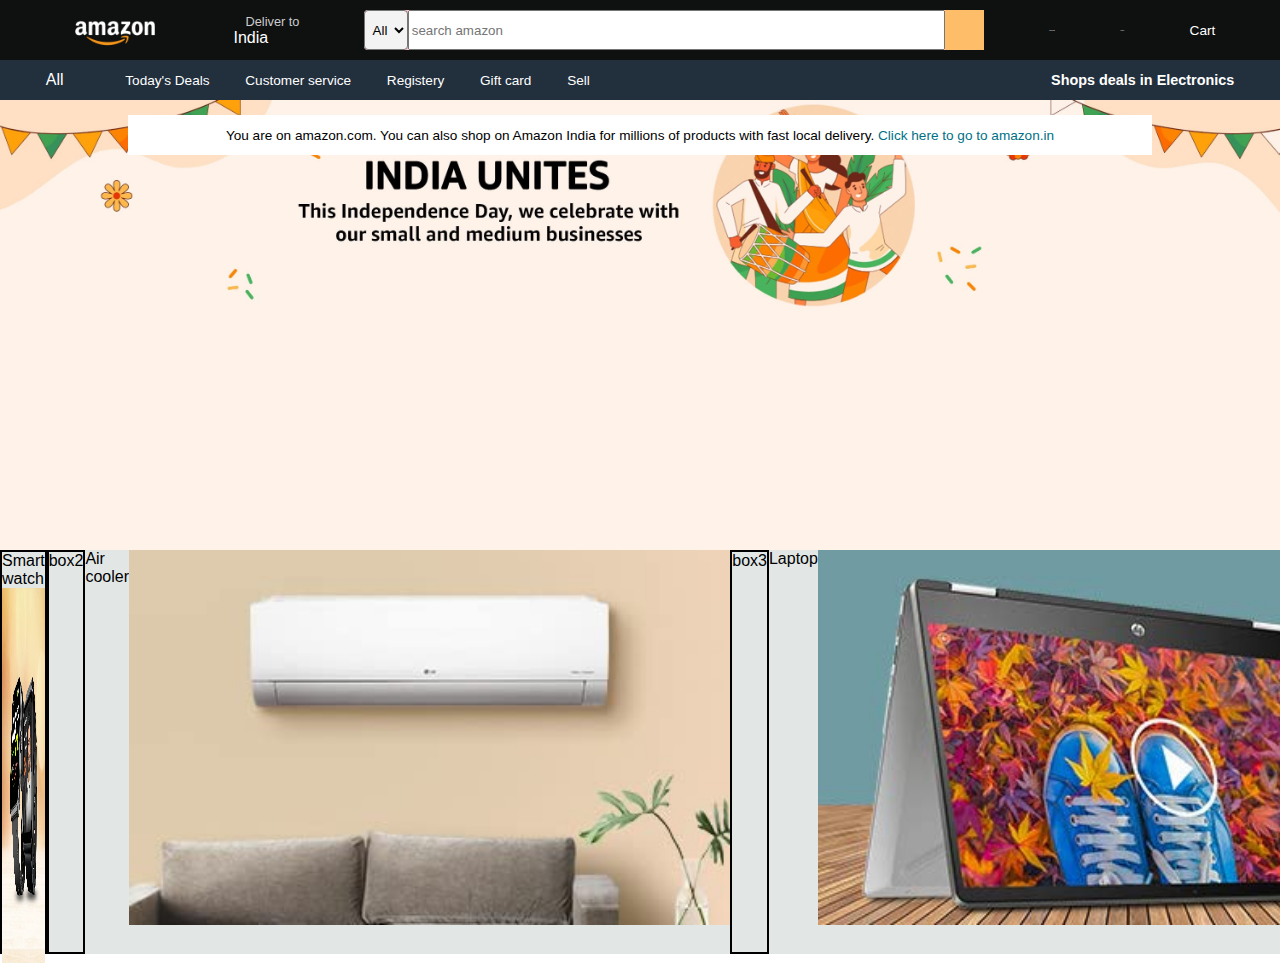
<file: index.html>
<html>
    <head>
        <title>amazon</title>
        <link rel="stylesheet" href="https://cdnjs.cloudflare.com/ajax/libs/font-awesome/6.4.2/css/all.min.css" integrity="sha512-z3gLpd7yknf1YoNbCzqRKc4qyor8gaKU1qmn+CShxbuBusANI9QpRohGBreCFkKxLhei6S9CQXFEbbKuqLg0DA==" crossorigin="anonymous" referrerpolicy="no-referrer" />
        <link rel="stylesheet" href="style.css">
    </head>
    <body>
        <header>
            <div class="navbar">
                <div class="nav-logo border">
                    <div class="logo"></div>    
                </div>
           
                <div class="nav-adress border">
                    <p class="add-first">Deliver to</p>
                    <div class="add-icon">
                        <i class="fa-solid fa-location-dot"></i> 
                        <p class="add-second">India</p>
                    </div>

                </div>

                <div class="nav-search">
                    <select class="search-select">
                        <option>All</option>
                    </select>
                    <input placeholder="search amazon" class="search-input">
                    <div class="search-icon">
                        <i class="fa-solid fa-magnifying-glass"></i>
                    </div>

                </div>

                <div class="nav-signin border">
                    <p class="making-small">Hello,sign in</p>
                    <p class="nav-second">Account & Lists</p>
                </div>

                <div class="nav-return border">
                    <p class="making-small">Returns</p>
                    <p class="nav-second">& Orders</p>
                </div>

                <div class="nav-cart border">
                    <i class="fa-solid fa-cart-shopping"></i>
                    Cart

                </div>
            </div>

            <div class="panel">
                <div class="panel-all border">
                    <i class="fa-solid fa-bars"></i>
                    All
                </div>
                <div class="panel-ops">
                    <p class="border">Today's Deals</p>
                    <p class="border">Customer service</p>
                    <p class="border">Registery</p>
                    <p class="border">Gift card</p>
                    <p class="border">Sell </p>
                </div>
                <div class="panel-deals border">
                    Shops deals in Electronics

                </div>

            </div>
        </header>

        <div class="hero-section">
            <div class="hero-msg">
                <p>You are on amazon.com. You can also shop on Amazon India for millions of products with fast local delivery. <a>Click here to go to amazon.in</a></p>
            </div>
        </div>

        <div class="shop-section">
            <div class="box1 box">
                <p>Smart watch</p>
                    <img src="source.2.jpg" tile="Samsung" height="375px" width="100%"/>
                
            </div>
            <div class="box2 box">box2</div>
                <p>Air cooler</p>
                    <img src="source.3.jpg" height="375px" width="100%"/>
            <div class="box3 box">box3</div>
                <p>Laptop</p>
                    <img src="source.6.jpg" height="375px" width="100%"/>
            <div class="box4 box">box4</div>
                <p>Oven</p>
                    <img src="source.4.jpg" height="375px" width="100%"/>
        </div>
    </body>
</html>
</file>
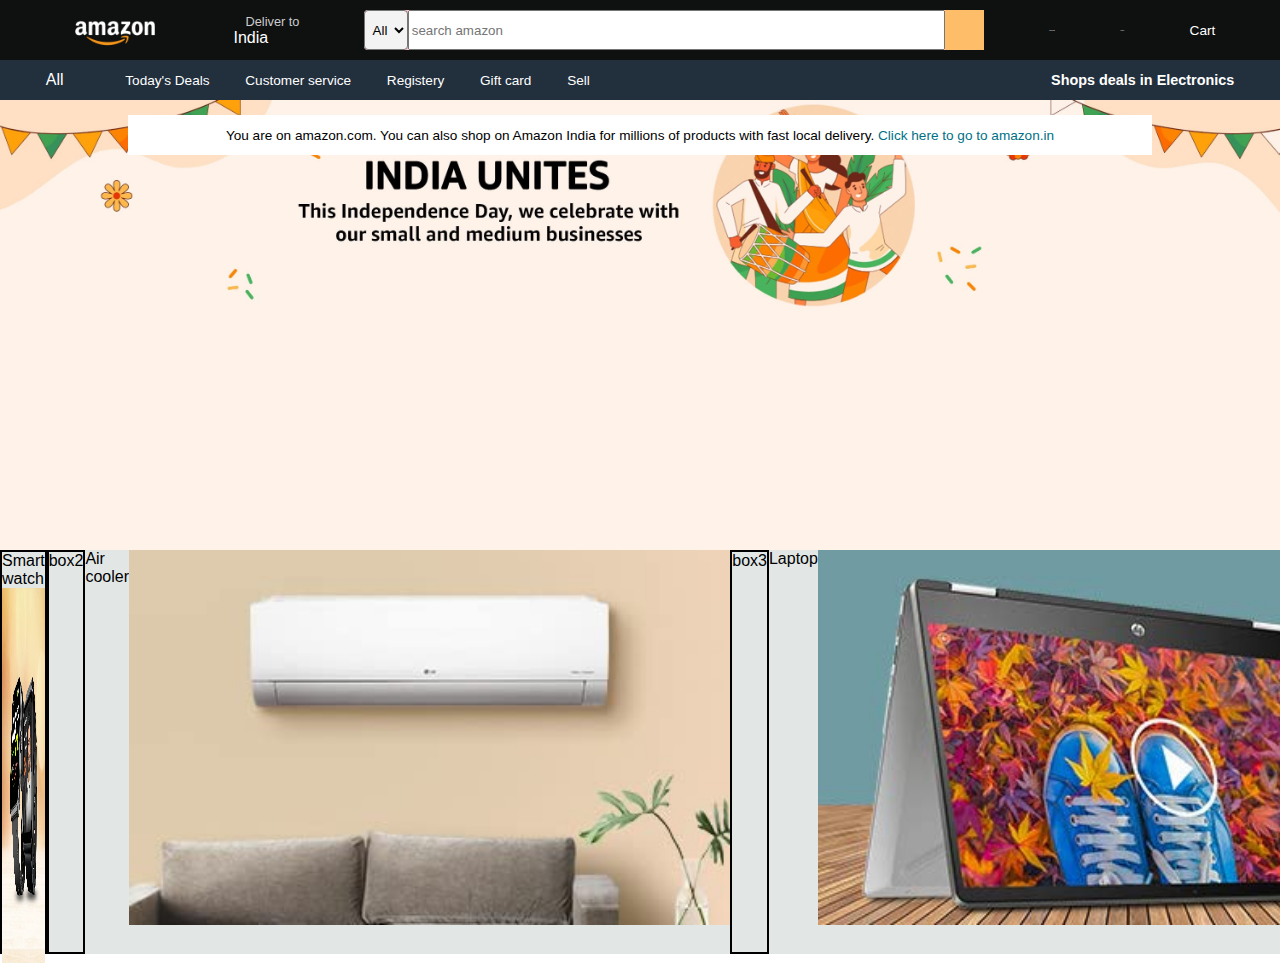
<file: Structure.html>
<html>
    <head>
        <title>amazon</title>
        <link rel="stylesheet" href="https://cdnjs.cloudflare.com/ajax/libs/font-awesome/6.4.2/css/all.min.css" integrity="sha512-z3gLpd7yknf1YoNbCzqRKc4qyor8gaKU1qmn+CShxbuBusANI9QpRohGBreCFkKxLhei6S9CQXFEbbKuqLg0DA==" crossorigin="anonymous" referrerpolicy="no-referrer" />
        <link rel="stylesheet" href="style.css">
    </head>
    <body>
        <header>
            <div class="navbar">
                <div class="nav-logo border">
                    <div class="logo"></div>    
                </div>
           
                <div class="nav-adress border">
                    <p class="add-first">Deliver to</p>
                    <div class="add-icon">
                        <i class="fa-solid fa-location-dot"></i> 
                        <p class="add-second">India</p>
                    </div>

                </div>

                <div class="nav-search">
                    <select class="search-select">
                        <option>All</option>
                    </select>
                    <input placeholder="search amazon" class="search-input">
                    <div class="search-icon">
                        <i class="fa-solid fa-magnifying-glass"></i>
                    </div>

                </div>

                <div class="nav-signin border">
                    <p class="making-small">Hello,sign in</p>
                    <p class="nav-second">Account & Lists</p>
                </div>

                <div class="nav-return border">
                    <p class="making-small">Returns</p>
                    <p class="nav-second">& Orders</p>
                </div>

                <div class="nav-cart border">
                    <i class="fa-solid fa-cart-shopping"></i>
                    Cart

                </div>
            </div>

            <div class="panel">
                <div class="panel-all border">
                    <i class="fa-solid fa-bars"></i>
                    All
                </div>
                <div class="panel-ops">
                    <p class="border">Today's Deals</p>
                    <p class="border">Customer service</p>
                    <p class="border">Registery</p>
                    <p class="border">Gift card</p>
                    <p class="border">Sell </p>
                </div>
                <div class="panel-deals border">
                    Shops deals in Electronics

                </div>

            </div>
        </header>

        <div class="hero-section">
            <div class="hero-msg">
                <p>You are on amazon.com. You can also shop on Amazon India for millions of products with fast local delivery. <a>Click here to go to amazon.in</a></p>
            </div>
        </div>

        <div class="shop-section">
            <div class="box1 box">
                <p>Smart watch</p>
                    <img src="source.2.jpg" tile="Samsung" height="375px" width="100%"/>
                
            </div>
            <div class="box2 box">box2</div>
                <p>Air cooler</p>
                    <img src="source.3.jpg" height="375px" width="100%"/>
            <div class="box3 box">box3</div>
                <p>Laptop</p>
                    <img src="source.6.jpg" height="375px" width="100%"/>
            <div class="box4 box">box4</div>
                <p>Oven</p>
                    <img src="source.4.jpg" height="375px" width="100%"/>
        </div>
    </body>
</html>
</file>
<file: style.css>
* {
    font-family:Arial;
    margin: 0;
    border: border-box;

}

.navbar{
    height: 60px;
    /* We need full width of screen so we are avoiding a value for it  */
    background-color: #0f1111;
    color: white;
    display: flex;
    align-items: center;
    justify-content: space-evenly;


}
.nav-logo{
    height: 50px;
    width: 100px;

}
.logo{
    background-image: url("amazonlogo.png");
    background-size: cover;
    height: 50px;
    width: 100px;

}
.border{
    border: 1.5px solid transparent;
}
.border:hover{
    border: 1.5px solid white;
}

.add-first{
    color: #cccccc;
    font-size:  0.80rem;
    margin-left: 15px;

}

.add-second{
    font-size: 1rem;
    margin-left: 3px;
}

.add-icon{
    display: flex;
    align-items: center;
}

.nav-search {
    display: flex;
    justify-content: space-evenly;
    background-color: pink;
    width: 620px;
    height: 40px;
    border-radius: 4px;
}

.nav-search:hover{
    border: 2px solid orange;
}

.search-select{
    background-color: #f3f3f3;
    width: 50px;
    text-align: center;
    border-radius: 4px;
}

.search-input {
    width: 100%; 
}

.search-icon{
    width: 45px;
    align-items: center;
    background-color: #febd68;
    color: #0f1111;

}

.making-small{
    font-size: 0.5px;
}

.nav-second{
    font-size: 0.85px ;
}

.nav-cart i{
    font-size: 30px;
}

.nav-cart{
    font-size: 0.85rem;
} 

/** panel**/
.panel{
    height: 40px;
    background-color: #222f3d;
    display: flex;
    color: white;
    align-items: center;
    justify-content: space-evenly;
}

.panel-ops p{
    display: inline;
    margin: 15px;

}

.panel-ops{
    width: 70%;
    font-size: 0.85rem;
}

.panel-deals{
    font-size: 0.9rem;
    font-weight: 700;
}

/**Hero section**/
.hero-section{
    background-image: url("source.7.jpg");
    background-size: cover;
    height: 450px;
    display: flex;
    justify-content: center;
}

.hero-msg{
    background-color: white;
    font-size: 0.85rem;
    color: black;
    height: 40px;
    display: flex;
    align-items: center;
    justify-content: center;
    margin-top: 15px;
    width: 80%;
}
    

.hero-msg a{
    color: #007185;
}

.shop-section{
    display: flex;
    justify-content: space-evenly;
    background-color: #e2e7e6;
}

.box{
    border: 2px solid black;
    height: 400px;
    width:24%;


}
</file>
